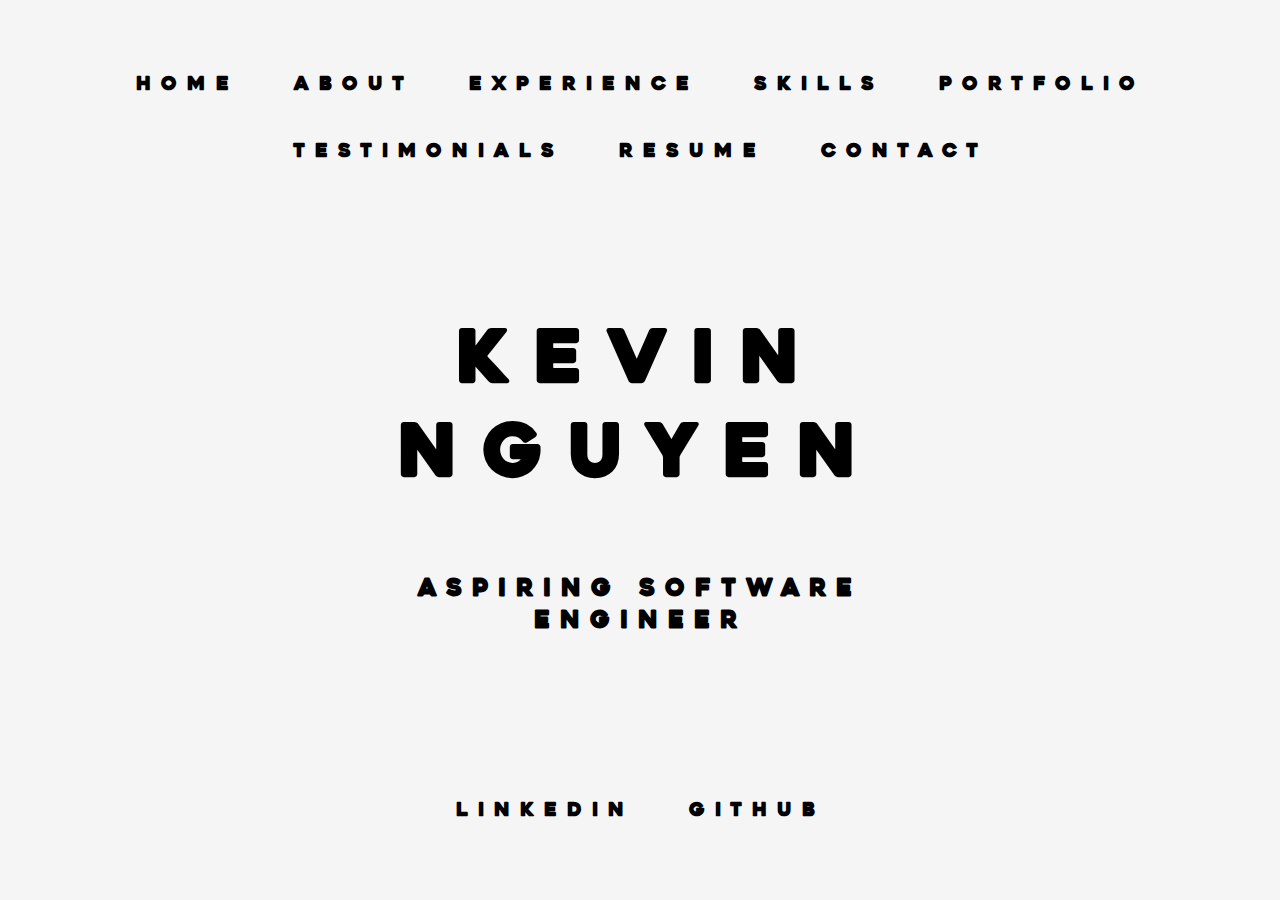
<file: index.html>
<!DOCTYPE html>

<html>
    <head>
        <title>KEVIN NGUYEN</title>
        <link href="main.css" rel="stylesheet" type="text/css"/> 
    </head>
    <body>
        <header>
            <div>
                <h3><a class="menu" href="index.html">HOME</a></h3>
                <h3><a class="menu" href="about.html">ABOUT</a></h3>
                <h3><a class="menu" href="experience.html">EXPERIENCE</a></h3>
                <h3><a class="menu" href="skills.html">SKILLS</a></h3>
                <h3><a class="menu" href="portfolio.html">PORTFOLIO</a></h3>
                <h3><a class="menu" href="testimonials.html">TESTIMONIALS</a></h3>
                <h3><a class="menu" href="resume.html">RESUME</a></h3>
                <h3><a class="menu" href="contact.html">CONTACT</a></h3>
            </div>
        </header>
        <div class="name">
            <h1 style="font-size: 72px">KEVIN NGUYEN</h1>
            <h2>ASPIRING SOFTWARE ENGINEER</h2>
        </div>
        <div id="bottom">
            <h3><a class="sub_menu" href="https://www.linkedin.com/?trk=guest_homepage-jobseeker_nav-header-logo">LINKEDIN</a></h3>
            <h3><a class="sub_menu" href="https://github.com/keviniannn">GITHUB</a></h3>
        </div>
    </body>
</html>
</file>
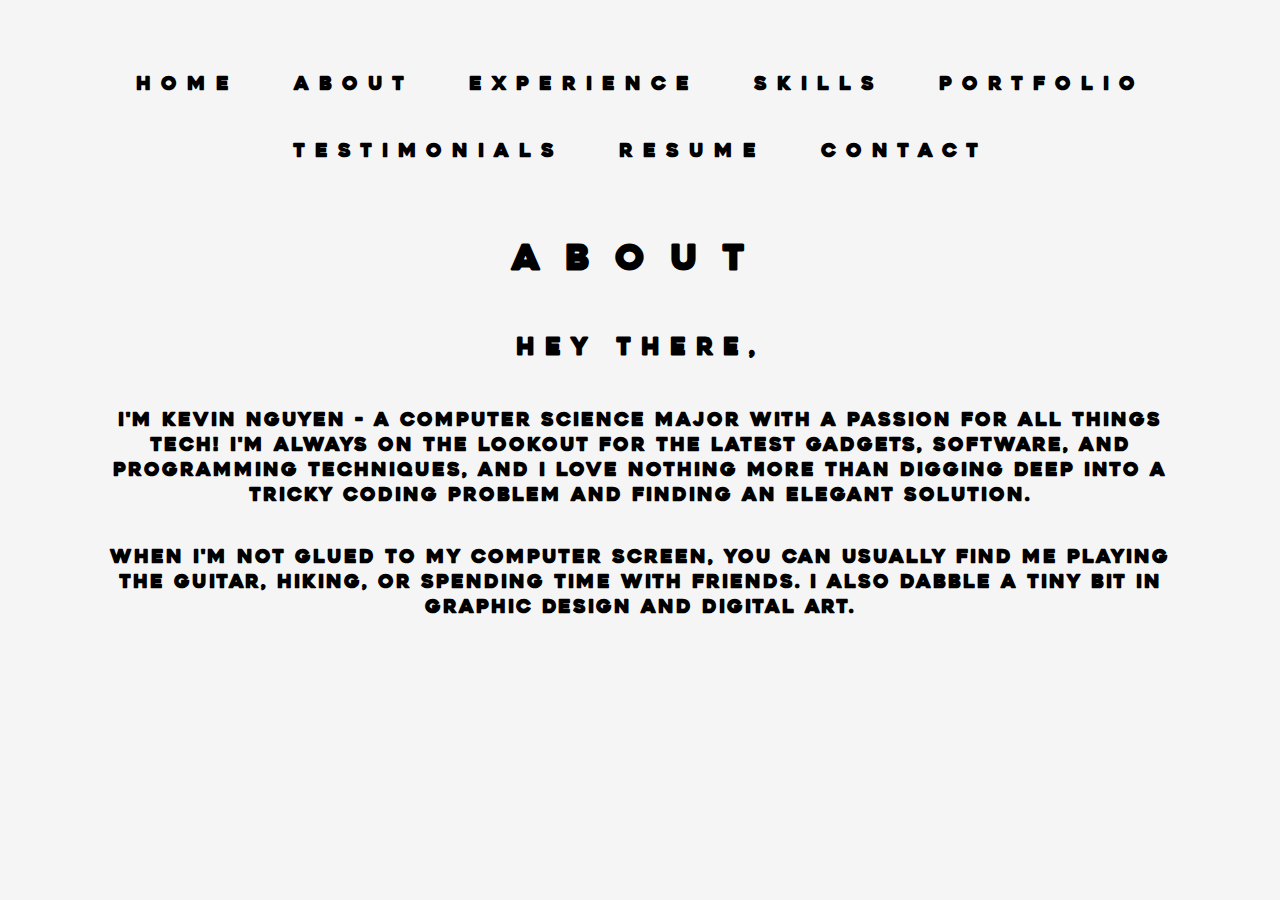
<file: about.html>
<!DOCTYPE html>

<html>
    <head>
        <title>ABOUT</title>
        <link href="main.css" rel="stylesheet" type="text/css"/> 
    </head>
    <body>
        <header>
            <div>
                <h3><a class="menu" href="index.html">HOME</a></h3>
                <h3><a class="menu" href="about.html">ABOUT</a></h3>
                <h3><a class="menu" href="experience.html">EXPERIENCE</a></h3>
                <h3><a class="menu" href="skills.html">SKILLS</a></h3>
                <h3><a class="menu" href="portfolio.html">PORTFOLIO</a></h3>
                <h3><a class="menu" href="testimonials.html">TESTIMONIALS</a></h3>
                <h3><a class="menu" href="resume.html">RESUME</a></h3>
                <h3><a class="menu" href="contact.html">CONTACT</a></h3>
            </div>
        </header>
        <div>
            <h1>ABOUT</h1>
            <div>
                <h2>Hey there,</h2>
                <h3 id="summary">I'm Kevin Nguyen - a computer science major with a passion for all 
                things tech! I'm always on the lookout for the latest gadgets, software, and 
                programming techniques, and I love nothing more than digging deep into a 
                tricky coding problem and finding an elegant solution.</h3>
                <h3 id="summary">When I'm not glued to my computer screen, you can usually find me playing 
                the guitar, hiking, or spending time with friends. I also dabble a tiny bit in graphic design and digital art.</h3>    
            </div>
        </div>
    </body>
</html>
</file>
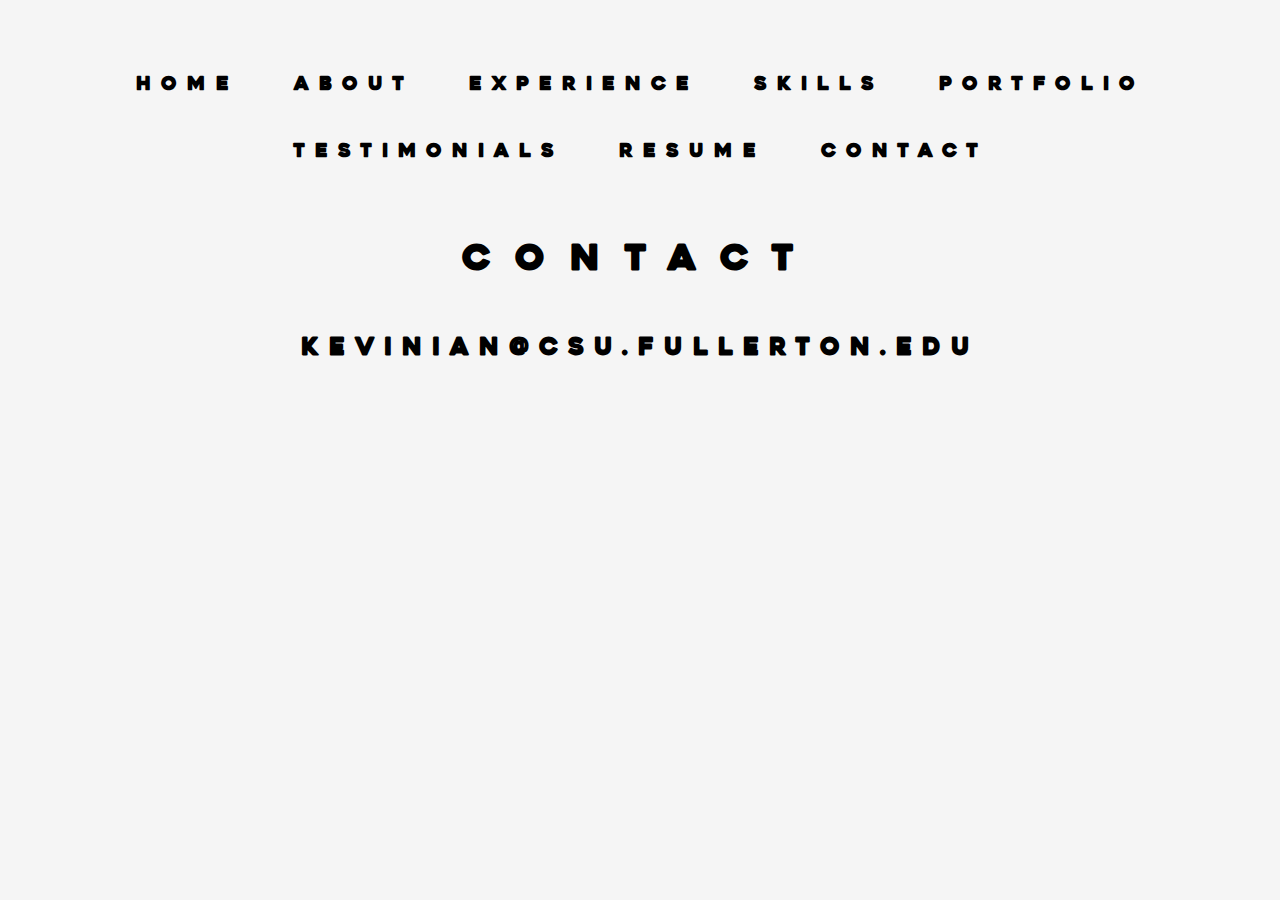
<file: contact.html>
<!DOCTYPE html>

<html>
    <head>
        <title>CONTACT</title>
        <link href="main.css" rel="stylesheet" type="text/css"/> 
    </head>
    <body>
        <header>
            <div>
                <h3><a class="menu" href="index.html">HOME</a></h3>
                <h3><a class="menu" href="about.html">ABOUT</a></h3>
                <h3><a class="menu" href="experience.html">EXPERIENCE</a></h3>
                <h3><a class="menu" href="skills.html">SKILLS</a></h3>
                <h3><a class="menu" href="portfolio.html">PORTFOLIO</a></h3>
                <h3><a class="menu" href="testimonials.html">TESTIMONIALS</a></h3>
                <h3><a class="menu" href="resume.html">RESUME</a></h3>
                <h3><a class="menu" href="contact.html">CONTACT</a></h3>
            </div>
        </header>
        <div>
            <h1>CONTACT</h1>
            <h2><a href = "mailto: kevinian@csu.fullerton.edu">KEVINIAN@CSU.FULLERTON.EDU</a></h2>
        </div>
    </body>
</html>
</file>
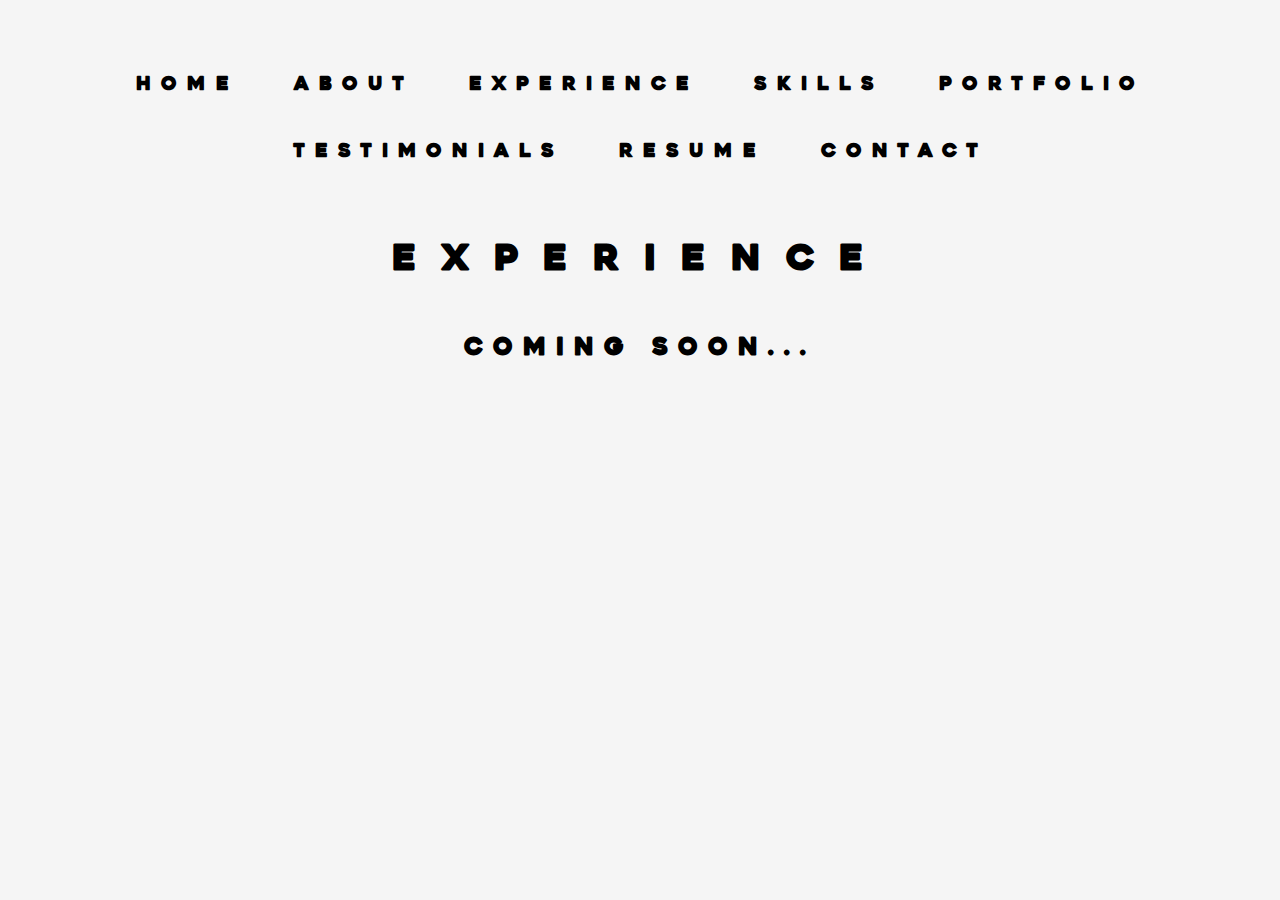
<file: experience.html>
<!DOCTYPE html>

<html>
    <head>
        <title>EXPERIENCE</title>
        <link href="main.css" rel="stylesheet" type="text/css"/> 
    </head>
    <body>
        <header>
            <div>
                <h3><a class="menu" href="index.html">HOME</a></h3>
                <h3><a class="menu" href="about.html">ABOUT</a></h3>
                <h3><a class="menu" href="experience.html">EXPERIENCE</a></h3>
                <h3><a class="menu" href="skills.html">SKILLS</a></h3>
                <h3><a class="menu" href="portfolio.html">PORTFOLIO</a></h3>
                <h3><a class="menu" href="testimonials.html">TESTIMONIALS</a></h3>
                <h3><a class="menu" href="resume.html">RESUME</a></h3>
                <h3><a class="menu" href="contact.html">CONTACT</a></h3>
            </div>
        </header>
        <div>
            <h1>EXPERIENCE</h1>
            <h2>COMING SOON...</h2>
        </div>
    </body>
</html>
</file>
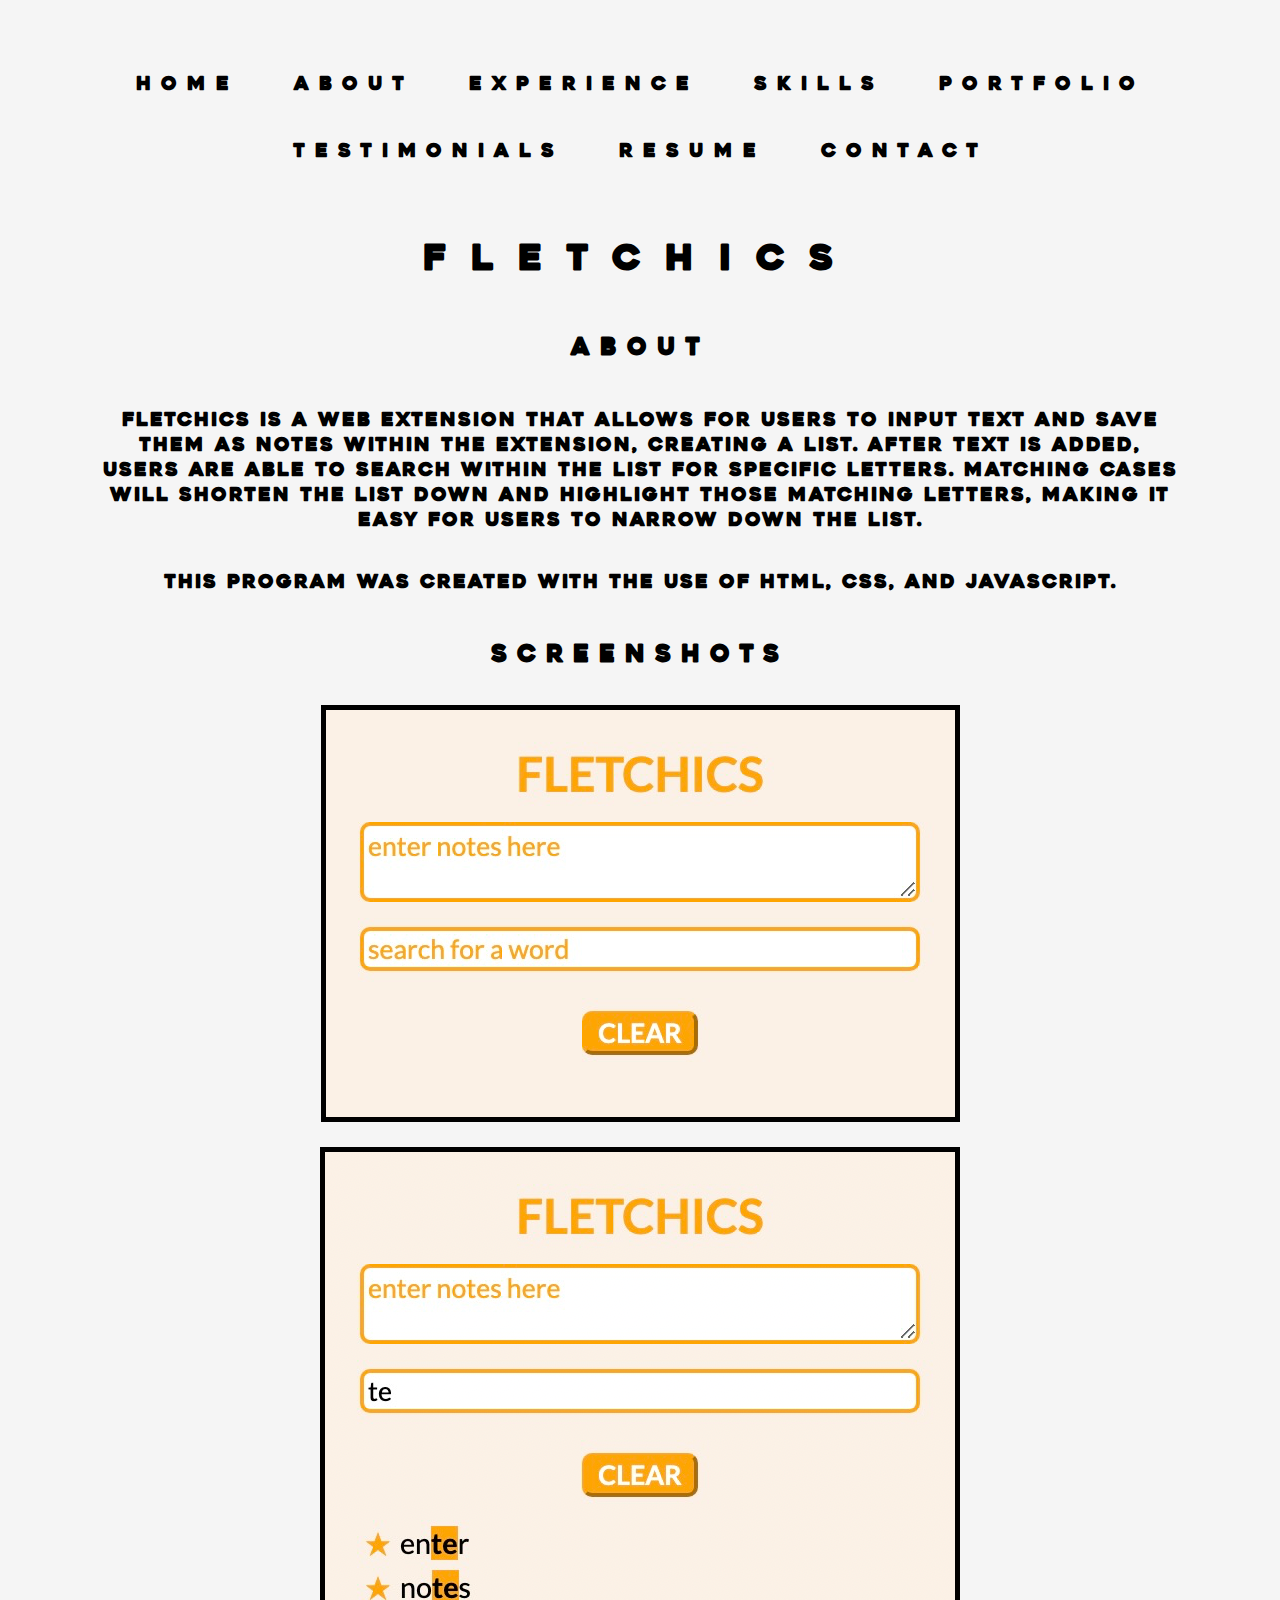
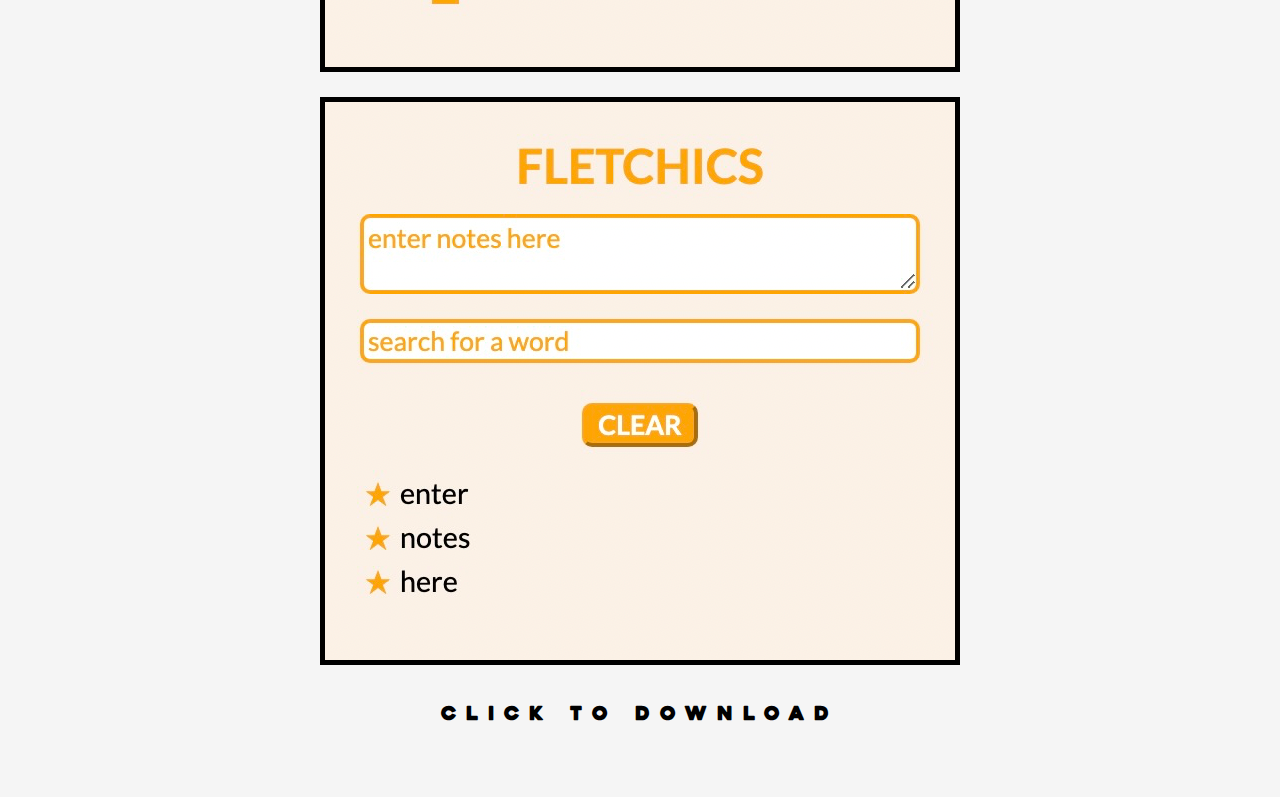
<file: fletchics.html>
<!DOCTYPE html>

<html>
    <head>
        <title>PROJECTS</title>
        <link href="main.css" rel="stylesheet" type="text/css"/> 
    </head>
    <body>
        <header>
            <div>
                <h3><a class="menu" href="index.html">HOME</a></h3>
                <h3><a class="menu" href="about.html">ABOUT</a></h3>
                <h3><a class="menu" href="experience.html">EXPERIENCE</a></h3>
                <h3><a class="menu" href="skills.html">SKILLS</a></h3>
                <h3><a class="menu" href="portfolio.html">PORTFOLIO</a></h3>
                <h3><a class="menu" href="testimonials.html">TESTIMONIALS</a></h3>
                <h3><a class="menu" href="resume.html">RESUME</a></h3>
                <h3><a class="menu" href="contact.html">CONTACT</a></h3>
            </div>
        </header>
        <div>
            <h1>FLETCHICS</h1>
            <div>
                <h2>ABOUT</h2>
                <h3 id="summary">Fletchics is a web extension that allows for users to input text
                and save them as notes within the extension, creating a list.
                After text is added, users are able to search within the list for
                specific letters. Matching cases will shorten the list down and
                highlight those matching letters, making it easy for users to narrow
                down the list.
                </h3>
                <h3 id="summary">This program was created with the use of HTML, CSS, and JavaScript.</h3>
            </div>
            <div>
                <h2>SCREENSHOTS</h2>
                <div><img src="/fletch.png" alt="fletch"></div>
                <div><img src="/fletchsearch.png" alt="fletchsearch"></div>
                <div><img src="/fletchlist.png" alt="fletchlist"></div>
            </div>
            <div>
                <h3><a class="sub_menu" href="https://drive.google.com/drive/folders/1P76cuez2fDpmr64obnfq3bdKUdog9fF7?usp=sharing">CLICK TO DOWNLOAD</a></h3>
            </div>
        </div>
    </body>
</html>
</file>
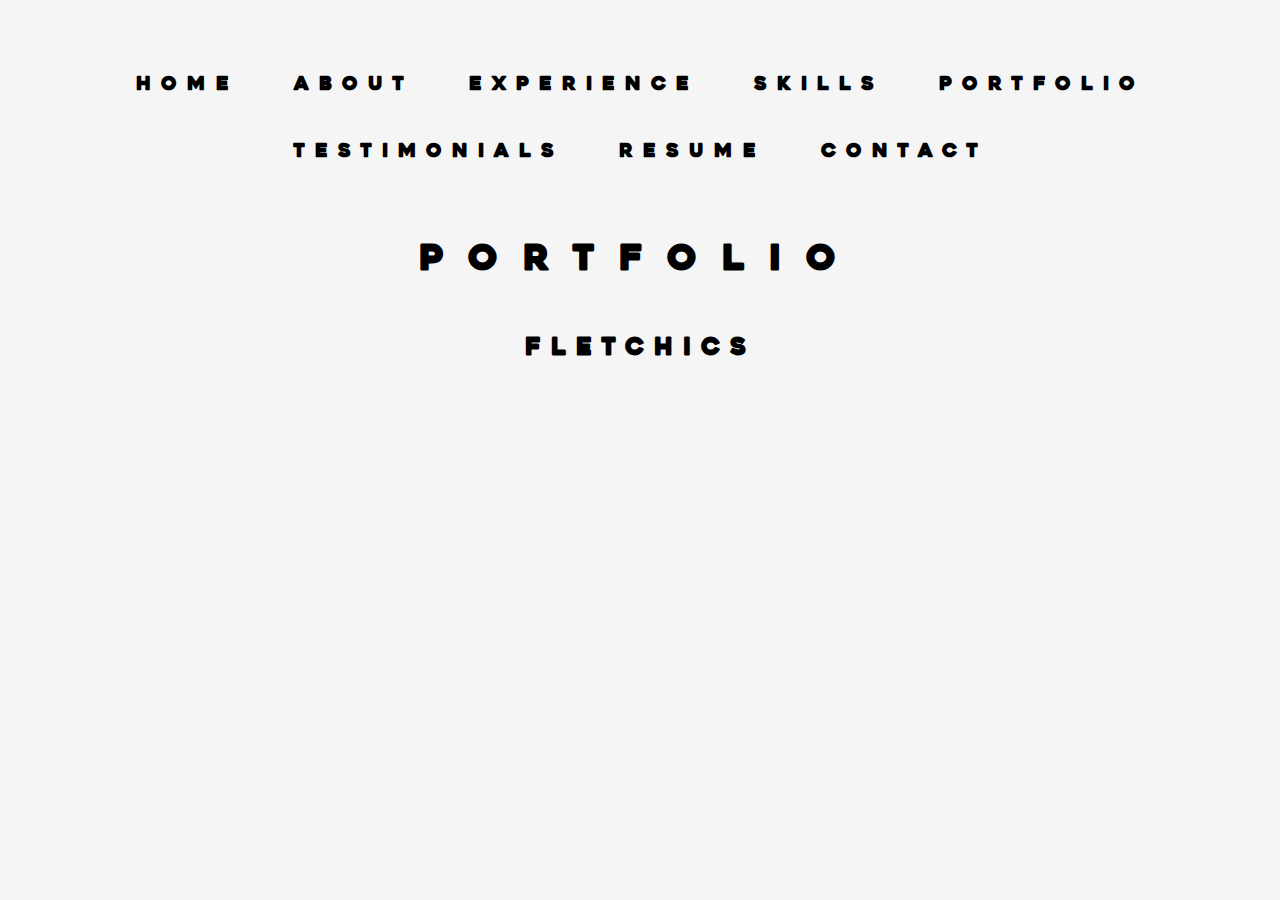
<file: portfolio.html>
<!DOCTYPE html>

<html>
    <head>
        <title>PROJECTS</title>
        <link href="main.css" rel="stylesheet" type="text/css"/> 
    </head>
    <body>
        <header>
            <div>
                <h3><a class="menu" href="index.html">HOME</a></h3>
                <h3><a class="menu" href="about.html">ABOUT</a></h3>
                <h3><a class="menu" href="experience.html">EXPERIENCE</a></h3>
                <h3><a class="menu" href="skills.html">SKILLS</a></h3>
                <h3><a class="menu" href="portfolio.html">PORTFOLIO</a></h3>
                <h3><a class="menu" href="testimonials.html">TESTIMONIALS</a></h3>
                <h3><a class="menu" href="resume.html">RESUME</a></h3>
                <h3><a class="menu" href="contact.html">CONTACT</a></h3>
            </div>
        </header>
        <div>
            <h1>PORTFOLIO</h1>
            <h2><a href="fletchics.html">FLETCHICS</a></h2>
        </div>
    </body>
</html>
</file>
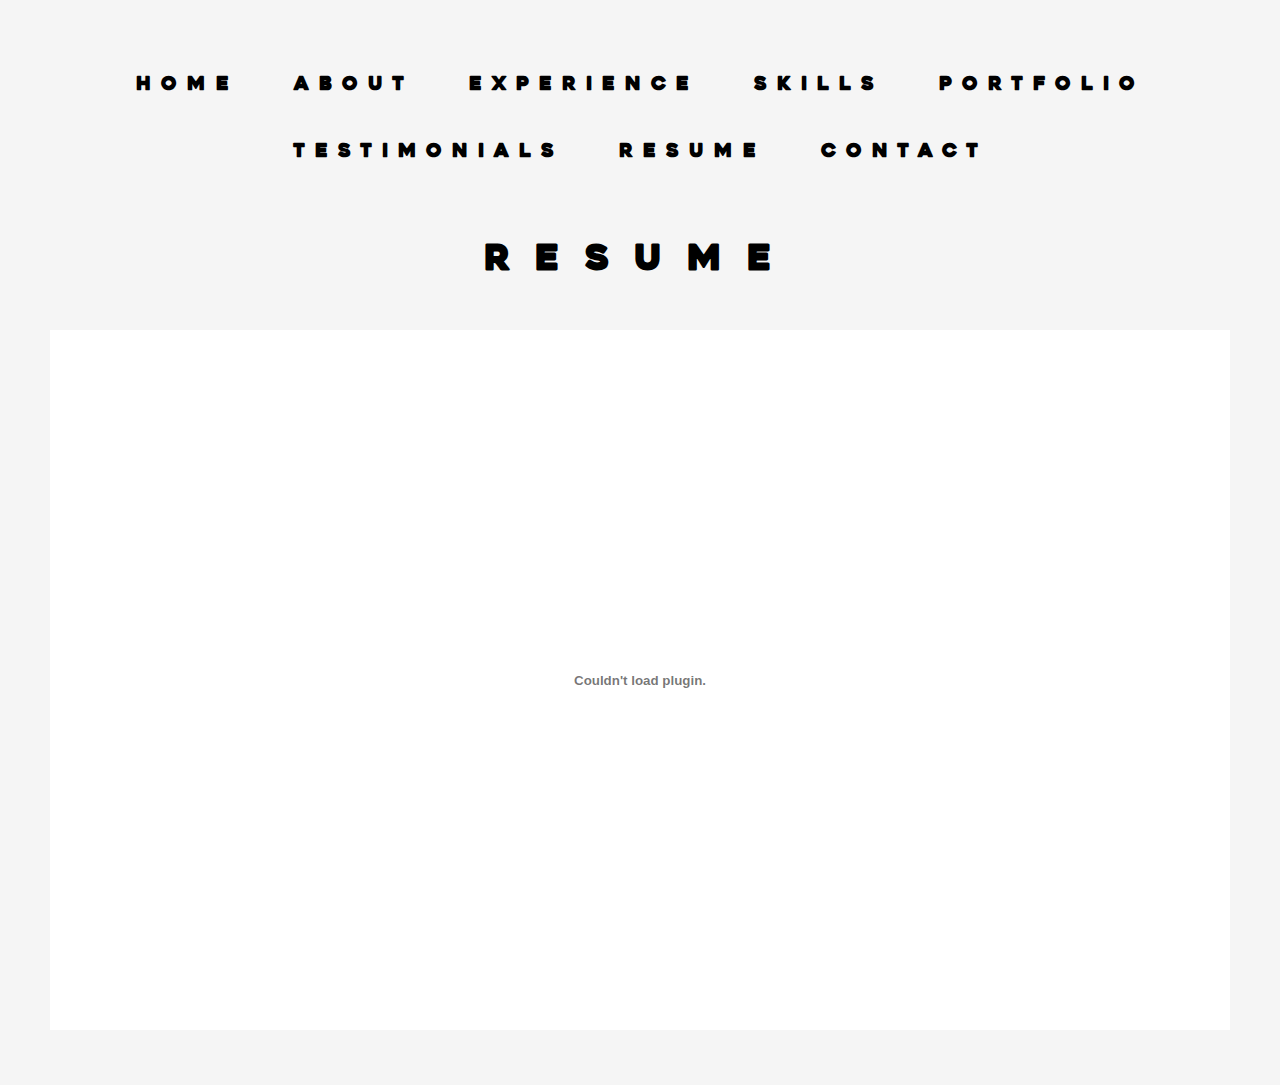
<file: resume.html>
<!DOCTYPE html>

<html>
    <head>
        <title>RESUME</title>
        <link href="main.css" rel="stylesheet" type="text/css"/> 
    </head>
    <body>
        <header>
            <div>
                <h3><a class="menu" href="index.html">HOME</a></h3>
                <h3><a class="menu" href="about.html">ABOUT</a></h3>
                <h3><a class="menu" href="experience.html">EXPERIENCE</a></h3>
                <h3><a class="menu" href="skills.html">SKILLS</a></h3>
                <h3><a class="menu" href="portfolio.html">PORTFOLIO</a></h3>
                <h3><a class="menu" href="testimonials.html">TESTIMONIALS</a></h3>
                <h3><a class="menu" href="resume.html">RESUME</a></h3>
                <h3><a class="menu" href="contact.html">CONTACT</a></h3>
            </div>
        </header>
        <div>
            <h1>RESUME</h1>
            <object data="/KevinNguyenResume.pdf" type="application/pdf" width="100%" height="700px">
            </object>
        </div>
    </body>
</html>
</file>
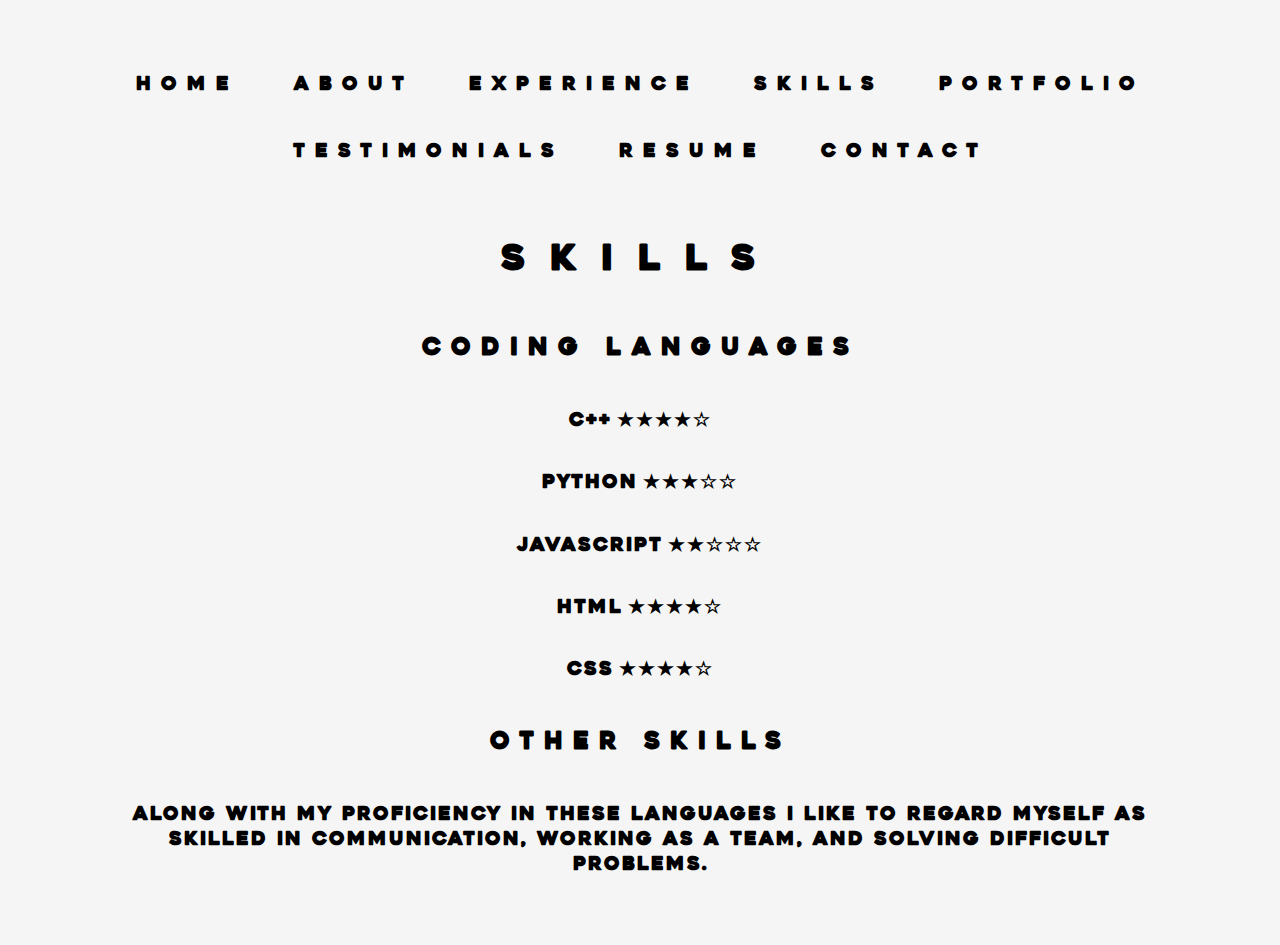
<file: skills.html>
<!DOCTYPE html>

<html>
    <head>
        <title>EXPERIENCE</title>
        <link href="main.css" rel="stylesheet" type="text/css"/> 
    </head>
    <body>
        <header>
            <div>
                <h3><a class="menu" href="index.html">HOME</a></h3>
                <h3><a class="menu" href="about.html">ABOUT</a></h3>
                <h3><a class="menu" href="experience.html">EXPERIENCE</a></h3>
                <h3><a class="menu" href="skills.html">SKILLS</a></h3>
                <h3><a class="menu" href="portfolio.html">PORTFOLIO</a></h3>
                <h3><a class="menu" href="testimonials.html">TESTIMONIALS</a></h3>
                <h3><a class="menu" href="resume.html">RESUME</a></h3>
                <h3><a class="menu" href="contact.html">CONTACT</a></h3>
            </div>
        </header>
        <div>
            <h1>SKILLS</h1>
            <div>
                <h2>CODING LANGUAGES</h2>
                <div>
                    <h3>C++</h3>
                    <h3>★★★★☆</h3>
                </div>
                <div>
                    <h3>Python</h3>
                    <h3>★★★☆☆</h3>
                </div>
                <div>
                    <h3>JavaScript</h3>
                    <h3>★★☆☆☆</h3>
                </div>
                <div>
                    <h3>HTML</h3>
                    <h3>★★★★☆</h3>
                </div>
                <div>
                    <h3>CSS</h3>
                    <h3>★★★★☆</h3>
                </div>
            </div>
            <div>
                <h2>OTHER SKILLS</h2>
                <h3 id="summary">Along with my proficiency in these languages I like to regard myself
                    as skilled in communication, working as a team, and solving difficult problems.
                </h3>
            </div>
        </div>
    </body>
</html>
</file>
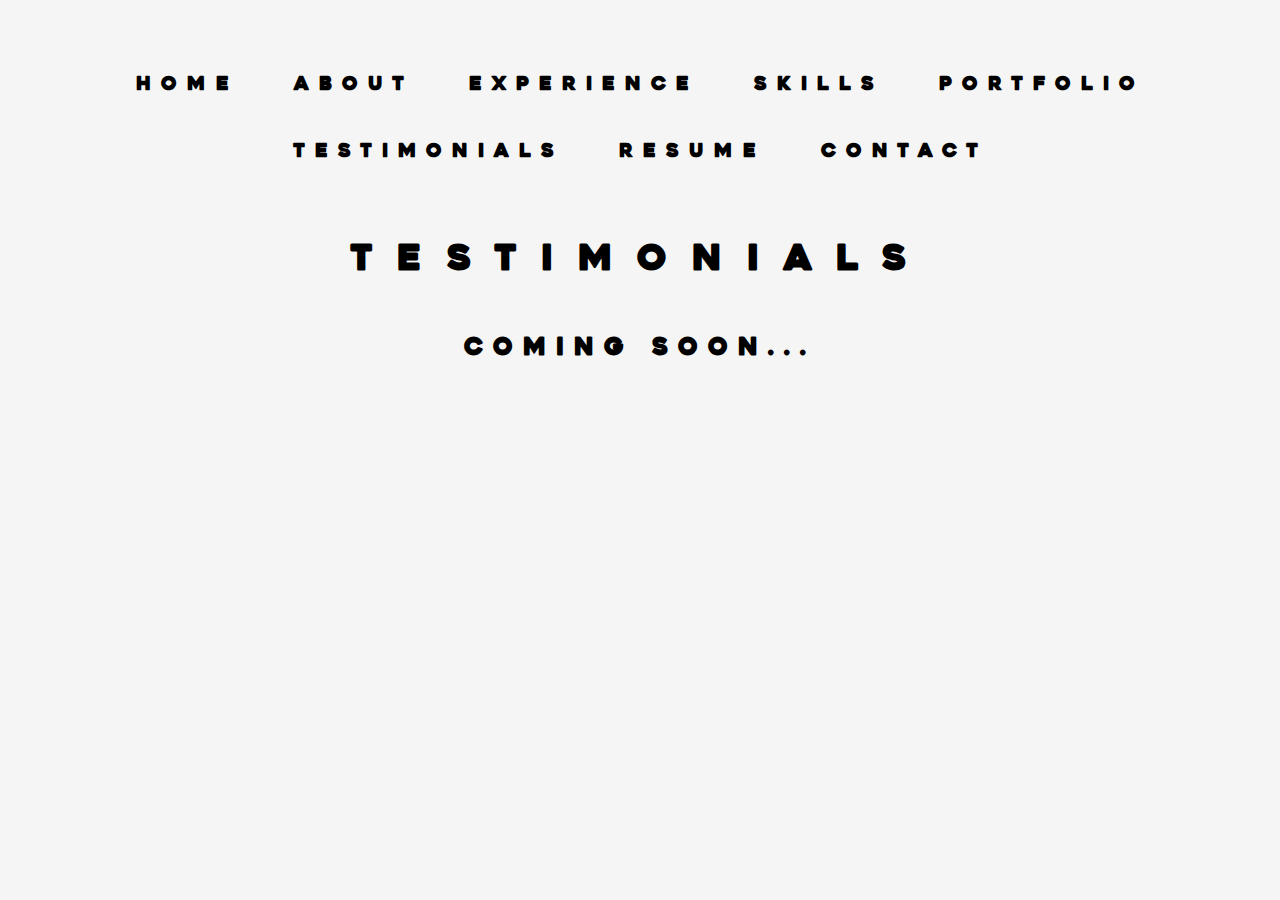
<file: testimonials.html>
<!DOCTYPE html>

<html>
    <head>
        <title>EXPERIENCE</title>
        <link href="main.css" rel="stylesheet" type="text/css"/> 
    </head>
    <body>
        <header>
            <div>
                <h3><a class="menu" href="index.html">HOME</a></h3>
                <h3><a class="menu" href="about.html">ABOUT</a></h3>
                <h3><a class="menu" href="experience.html">EXPERIENCE</a></h3>
                <h3><a class="menu" href="skills.html">SKILLS</a></h3>
                <h3><a class="menu" href="portfolio.html">PORTFOLIO</a></h3>
                <h3><a class="menu" href="testimonials.html">TESTIMONIALS</a></h3>
                <h3><a class="menu" href="resume.html">RESUME</a></h3>
                <h3><a class="menu" href="contact.html">CONTACT</a></h3>
            </div>
        </header>
        <div>
            <h1>TESTIMONIALS</h1>
            <h2>COMING SOON...</h2>
        </div>
    </body>
</html>
</file>
<file: main.css>
@font-face {
    font-family: "Heavitas";
    src: url("heavitas/Heavitas.ttf");
}  

body {
    margin: auto;
    padding: 50px;
    font-family: "Heavitas", Arial, sans-serif;
    background: whitesmoke;
}

div {
    text-align: center;
}

header {
    padding: 0px;
    text-align: center;
}

h1 {
    padding: 25px;
    font-size: 36px;
    letter-spacing: 25px;
    color: black;
}

a {
    color: black;
    line-height: 30px;
}

h2, p {
    margin: 25px;
    color: black;
    letter-spacing: 10px;
}

h3 {
    color: black;
    display: inline-block;
    padding: 0px;
    letter-spacing: 2px;
    line-height: 25px;
}

img {
    margin: 10px;
    border: 5px solid black;
}

object  {
    background-color: white;
}

a:link {
    text-decoration: none;
}
  
a:visited {
    text-decoration: none;
}
  
a:hover {
    color: rgb(7, 87, 240);
    text-decoration: none;
}
  
a:active {
    text-decoration: none;
}

.menu {
    margin: 25px;
    color: black;
    letter-spacing: 10px;
}

.sub_menu {
    margin: 25px;
    color: black;
    letter-spacing: 10px;
}

.center {
    display: block;
    margin-left: auto;
    margin-right: auto;
    width: 50%;
}

.name {
    position: absolute;
    top: 50%;
    left: 50%;
    transform: translate(-50%, -50%);
    padding: 25px;
}

#summary {
    padding: 0px 50px 0px 50px;
}

#bottom {
    padding: 25px;
    margin: 0;
    position: absolute;
    top: 90%;
    left: 50%;
    transform: translate(-50%, -50%);
}
</file>
